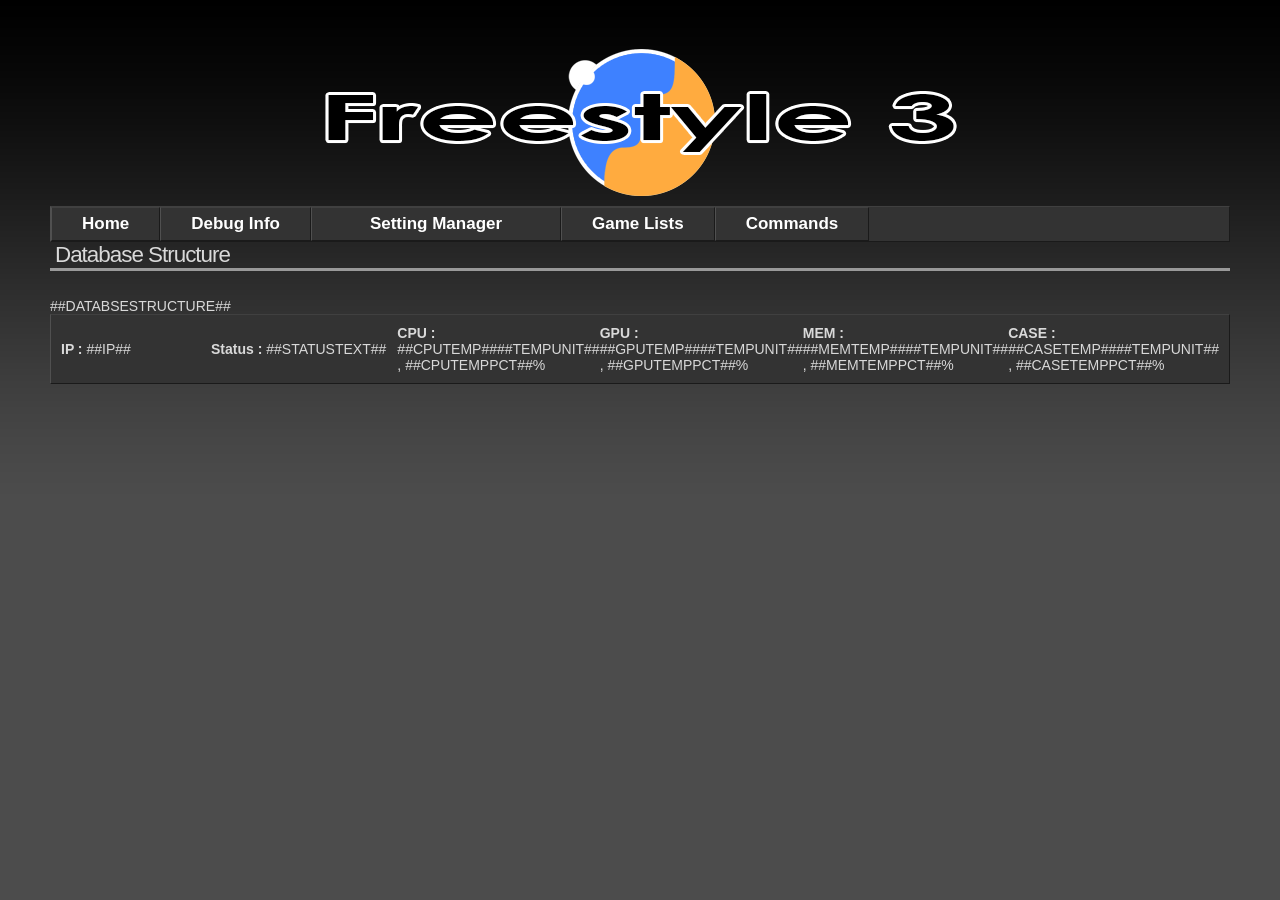
<file: Freestyle Dash/Skins/Nigga Edition - V1/wwwroot/getdb.html>
<!DOCTYPE html PUBLIC "-//W3C//DTD XHTML 1.0 Transitional//EN" "http://www.w3.org/TR/xhtml1/DTD/xhtml1-transitional.dtd">
<html>
<head>
<title>Freestyle 3 WebUI - Database Structure</title>
<link rel="shortcut icon" href="favicon.ico" />
<meta http-equiv="Content-Type" content="text/html; charset=utf-8">
<link href="./css/FSD.css" media="screen" rel="stylesheet" type="text/css" />
<link href="./css/dropdown.css" media="screen" rel="stylesheet" type="text/css" />
<link href="./css/default.ultimate.css" media="screen" rel="stylesheet" type="text/css" />

<!--[if lt IE 7]>
<script type="text/javascript" src="./js/jquery/jquery.js"></script>
<script type="text/javascript" src="./js/jquery/jquery.dropdown.js"></script>
<![endif]-->

<script type="text/javascript">
function postwith (to,p) {
  var myForm = document.createElement("form");
  myForm.method="post" ;
  myForm.action = to ;
  for (var k in p) {
    var myInput = document.createElement("input") ;
    myInput.setAttribute("name", k) ;
    myInput.setAttribute("value", p[k]);
    myForm.appendChild(myInput) ;
  }
  document.body.appendChild(myForm) ;
  myForm.submit() ;
  document.body.removeChild(myForm) ;
}
</script>

</head>
<body>
<table border="0" cellpadding="0" cellspacing="0" class="MainTable">

<!-- Logo -->
  <tr class="LogoRow">
    <td class="LogoCol">
      <div id="logo" align="center">
          <a href="/"><img src="./images/FSD_Logo.png" /></a>
      </div>
    </td>
  </tr>
<!-- End Logo -->

<!-- Nav Menu -->
  <tr class="NavRow">
    <td class="NavCol">
      <ul id="nav" class="dropdown dropdown-horizontal">
		  <li id="n-home"><a class="dir" href="javascript:postwith('/', {sessionid:'##SESSIONID##'})">Home</a></li>
          <li id="n-debug"><a class="dir">Debug Info</a>
              <ul>
                  <li><span class="dir">Version Info</span>
                      <ul>
                          <li class="first"><a>Dash version: <br><i>##DASHVERSION##</i></a></li>
                          <li><a><strong>Skin version: <br><i>##SKINVERSION##</i></a></li>
                          <li><a><strong>Plugin version: <br><i>##PLUGINVERSION##</i></a></li>
						  <li><a><strong>Kernel version: <br><i>##KERNELVERSION##</i></a></li>
                      </ul>
                  </li>
                  <li class="first"><a href="/debug.txt" title="FSD Debug Log">Debug Log</a></li>
              </ul>
          </li>
          
          <li id="n-settings"><a class="dir">Setting Manager</a>
              <ul>
                  <li class="first"><a href="javascript:postwith('/paths.html', {sessionid:'##SESSIONID##'})">View Scan Paths</a></li>
				  <li><a href="javascript:postwith('/getdb.html', {sessionid:'##SESSIONID##'})">View Database</a></li>
              </ul>
          </li>
          
          <li id="n-gameList"><a class="dir">Game Lists</a>
              <ul>
                  <li class="first"><a href="javascript:postwith('/360', {sessionid:'##SESSIONID##'})" title="##XBOX360## List">##XBOX360##</a></li>
                  <li><a href="javascript:postwith('/XBLA', {sessionid:'##SESSIONID##'})" title="##XBLA## List">##XBLA##</a></li>
                  <li><a href="javascript:postwith('/Homebrew', {sessionid:'##SESSIONID##'})" title="##HOMEBREW## List">##HOMEBREW##</a></li>
                  <li><a href="javascript:postwith('/Emulators', {sessionid:'##SESSIONID##'})" title="##EMULATORS## List">##EMULATORS##</a></li>
                  <li><a href="javascript:postwith('/Xbox1', {sessionid:'##SESSIONID##'})" title="##XBOXCLASSIC## List">##XBOXCLASSIC##</a></li>
				  <li><a href="javascript:postwith('/Hidden', {sessionid:'##SESSIONID##'})" title="##HIDDEN## List">##HIDDEN##</a></li>
              </ul>
          </li>
          
          <li id="n-commands"><a class="dir">Commands</a>
              <ul>
                  <li class="first"><span class="dir">Basic</span>
                      <ul>
                          <li class="first"><a href="/screenshot.png">Screenshots</a></li>
                      </ul>
                  </li>
                  <li><span class="dir">Advanced</span>
                      <ul>
                          <li class="first"><form name="Commands" id="Commands" method="post"><input type="hidden" name="sessionid" value="##SESSIONID##" /><input type="submit" class="submit" name="Action" value="Restart FSD"/></form></li>
                          <li><form name="Commands" id="Commands" method="post"><input type="hidden" name="sessionid" value="##SESSIONID##" /><input type="submit" class="submit" name="Action" value="Shutdown Xbox"/></form></li>
                      </ul>
                  </li>
              </ul>
          </li>						
      </ul>
    </td>
  </tr>
<!-- End Nav Menu -->


<!-- Main -->
	<tr class=\"MainRow\">
		<td class=\"MainCol\">
			<table>
				<h1>Database Structure</h1><br/>
				##DATABSESTRUCTURE##
			</table>
		</td>
	</tr>
	<br>
<!-- End Main -->

<!-- Footer -->
  <tr class="FooterRow">
    <td class="FooterCol">
    	<table border="0" cellpadding="0" cellspacing="0" width="100%">
        	<tr>
            	<td width="150"><b>IP :</b> ##IP##</td>
                <td><b>Status :</b> ##STATUSTEXT##</td>
    			<td width ="150"><b>CPU :</b> ##CPUTEMP####TEMPUNIT## , ##CPUTEMPPCT##%</td>
   				<td width ="150"><b>GPU :</b> ##GPUTEMP####TEMPUNIT## , ##GPUTEMPPCT##%</td>
    			<td width ="150"><b>MEM :</b> ##MEMTEMP####TEMPUNIT## , ##MEMTEMPPCT##%</td>
    			<td width ="200"><b>CASE :</b> ##CASETEMP####TEMPUNIT## , ##CASETEMPPCT##%</td>
            </tr>
    	</table>
    </td>
  </tr>
<!-- End Footer -->
</table>

</body>
</html>
</file>
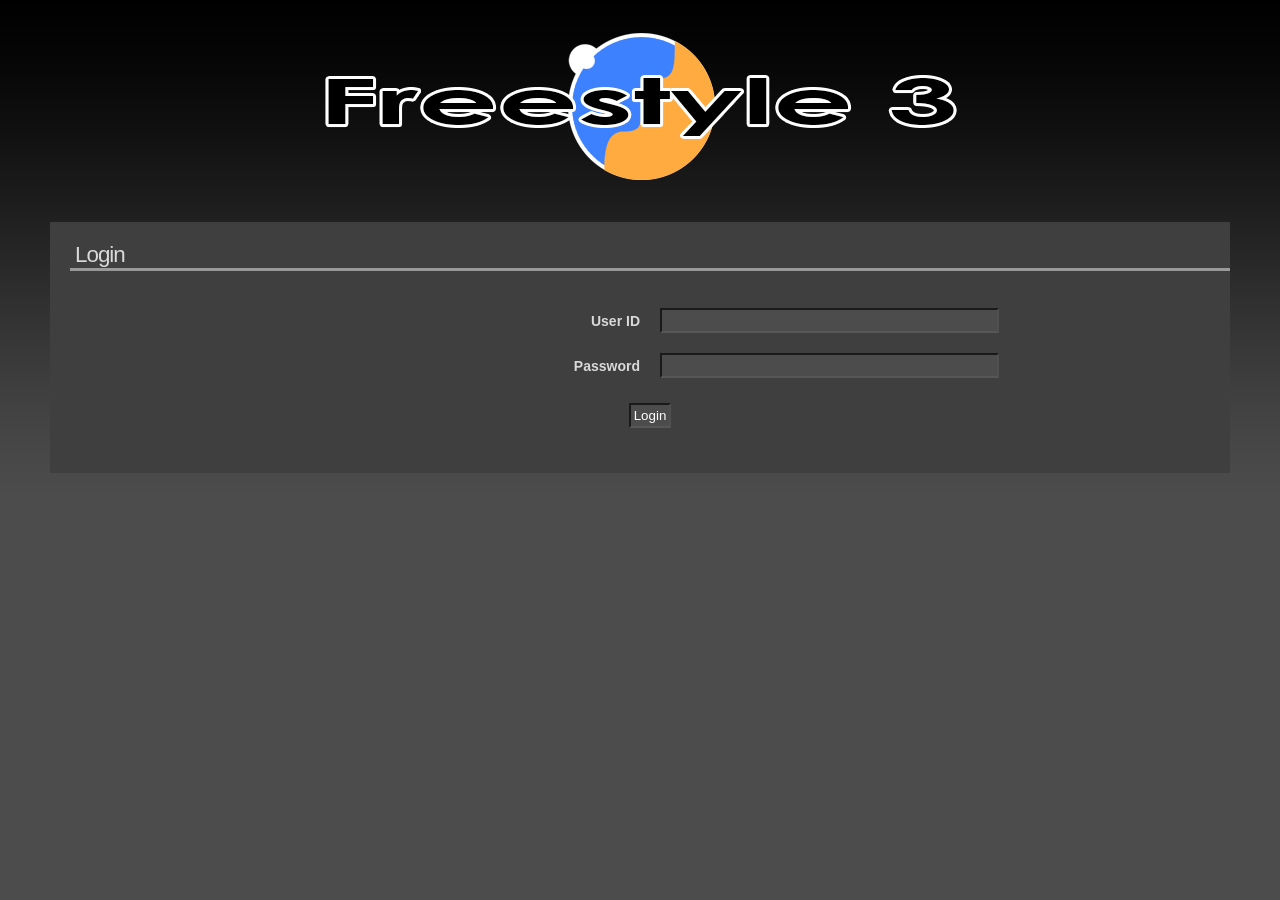
<file: Freestyle Dash/Skins/Nigga Edition - V1/wwwroot/login.html>
<!DOCTYPE html PUBLIC "-//W3C//DTD XHTML 1.0 Transitional//EN" "http://www.w3.org/TR/xhtml1/DTD/xhtml1-transitional.dtd">
<html>
<META HTTP-EQUIV = "Pragma" CONTENT="no-cache">
<head>
<title>Freestyle 3 WebUI</title>
<link rel="shortcut icon" href="favicon.ico" />
<meta http-equiv="Content-Type" content="text/html; charset=utf-8">
<link href="./css/FSD.css" media="screen" rel="stylesheet" type="text/css" />
<link href="./css/dropdown.css" media="screen" rel="stylesheet" type="text/css" />
<link href="./css/default.ultimate.css" media="screen" rel="stylesheet" type="text/css" />

<!--[if lt IE 7]>
<script type="text/javascript" src="./js/jquery/jquery.js"></script>
<script type="text/javascript" src="./js/jquery/jquery.dropdown.js"></script>
<![endif]-->

</head>
<body>
<table border="0" cellpadding="0" cellspacing="0" class="MainTable">

<!-- Logo -->
  <tr class="LogoRow">
    <td class="LogoCol" colspan="2">
      <div id="logo" align="center">
          <img src="./images/FSD_Logo.png" />
      </div>
    </td>
  </tr>
<!-- End Logo -->
  <tr>

    <td colspan="2"><br /><br /></td>
  </tr>
  <tr class="MainRow">
    <td class="MainCol">
    <h1>Login</h1>
    <br />
    <table border="0" cellpadding="0" cellspacing="0" width="100%">
		<!-- Login -->

  	  <FORM METHOD="post" ACTION="##TARGETURL##" enctype="multipart/form-data">
	  <tr>
        <td align="right" width="50%" style="padding: 10px">
	      <strong> User ID</strong>
        </td>
        <td style="padding: 10px"> 
          <input type="text" size="40" name="j_username" />
        </td>

     </tr>
     <tr>
        <td align="right" width="50%" style="padding: 10px">
          <strong> Password </strong>
        </td>  
        <td style="padding: 10px">
          <input type="password" size="40" name="j_password" />
        </td>

     </tr>
     <tr>
        <td colspan="2" align="center" style="padding: 15px">
	      <input type="submit" name="Action" value="Login" />
        </td>
     </tr>
     </form>
     </table>
<!-- End Login -->

</td>
</tr>

</table>
</body>
</html>
</file>
<file: Freestyle Dash/Skins/Nigga Edition - V1/wwwroot/css/FSD.css>
@charset "UTF-8";

/**************** Page Layout ***************************/

#logo {
	padding-bottom: 10px;
}

#loader
{
	z-index: 9998;
	position: absolute;
	top:0;
	left: 0;
	height: 100%;
	width:100%;
	padding-top:25%;
	padding-left: 50%;
	
	-moz-opacity:.90;
	filter:alpha(opacity=90);
	opacity:.90;
	
	background-color: #3f3f3f;
	display: none;
}

#loader img
{
	position: relative;
	z-index: 9999;
	margin-left:-32px;
}

* { margin: 0; padding: 0; }

a:link,
a:visited { 
	text-decoration: none; 
	color: #d9d9d9
}

a:hover { 
	text-decoration: none; 
	color:#f48822; 
}

img{  border-style: none; }
body { height: 100%; padding: 50px; background: #4c4c4c url(images/grad1.png) 0 0 repeat-x; color: #d9d9d9; font: 14px/normal Tahoma, Arial, Helvetica, sans-serif; padding-top: 30px; }

select,
textarea,
input { 
	background: #4c4c4c;
	border-style: solid;
 	border-width: 2px;
	border-color: #1a1a1a #505050 #575757 #1a1a1a;
	padding: 3px;
	color: #fff;
}

h1 { 
	margin-bottom: .5em; 
	font-family: Arial, Helvetica, sans-serif; 
	font-weight: normal; 
	border-bottom: #999 solid;
	font-size: 160%; 
	text-indent: 5px; 
	letter-spacing: -1px; 
}

h2 { 
	margin-bottom: .5em; 
	font-family: Arial, Helvetica, sans-serif; 
	font-weight: normal; 
	font-size: 130%; 
	text-indent: 5px; 
	letter-spacing: -1px; 
}

ul.classic { 
	list-style: disc; 
	margin-bottom: 1em; 
	padding-left: 2em; 
}


.MainTable { 
	width: 100%; 
}

.MainRow {
	background: #3f3f3f;
}

.MainCol {
	padding-top: 20px;
	padding-bottom: 30px;
	padding-left: 20px;
}

.NavRow {
	background: #333;
}

.NavCol {
	border-style: solid;
 	border-width: 1px;
 	border-color: #404040 #1a1a1a #1a1a1a #505050;
}

.FooterCol {
	border-style: solid;
 	border-width: 1px;
 	border-color: #404040 #1a1a1a #1a1a1a #505050;
	padding: 10px 10px 10px 10px;
}

.FooterRow {
	background: #333;
	padding: 10px 10px 10px 10px;
}

.ContentHeader {
	width: 700px;
	border-style: solid;
 	border-width: 2px;
	border-color: #575757 #1a1a1a #1a1a1a #505050;
}

.ContentList {
	width: 700px;
	background: #333;
	border-style: solid;
 	border-width: 2px;
	border-color: #404040 #242424 #242424 #4a4a4a;
}

.ContentList td,
.ContentHeader td {
	padding-left: 5px;
	padding-right: 5px;
	border-width: 1px;
	border-color: #999;
}

.PathHeader {
	width: 1000px;
	border-style: solid;
 	border-width: 2px;
	border-color: #575757 #1a1a1a #1a1a1a #505050;
}

.PathList {
	width: 1000px;
	background: #333;
	border-style: solid;
 	border-width: 2px;
	border-color: #404040 #242424 #242424 #4a4a4a;
}

.PathList td,
.PathHeader td {
	padding-left: 5px;
	padding-right: 5px;
	border-width: 1px;
	border-color: #999;
}

td .retail,
td .devkit {
	width: 170px;
}

td.depth {
	width: 100px;
}

td.option {
	width: 190px;
}

td.path {
	width: 370px;
}

a.optionlink:link {
	color: #999;
}

a.optionlink:hover {
	text-decoration: none; 
	color:#f48822; 
}

.RssHeader {
	width: 1000px;
	border-style: solid;
 	border-width: 2px;
	border-color: #575757 #1a1a1a #1a1a1a #505050;
}

.RssList {
	width: 1000px;
	background: #333;
	border-style: solid;
 	border-width: 2px;
	border-color: #404040 #242424 #242424 #4a4a4a;
}

.RssList td,
.RssHeader td {
	padding-left: 5px;
	padding-right: 5px;
	border-width: 1px;
	border-color: #999;
}

td.rssoption {
	width: 175px;
}

a.rssoptionlink:link {
	color: #999;
}

a.rssoptionlink:hover {
	text-decoration: none; 
	color:#f48822; 
}

td.rssurl {
	width: 875px;
}


/**************** Game List ********************/
.GameContentHeader {
	border-style: solid;
 	border-width: 2px;
	border-color: #575757 #1a1a1a #1a1a1a #505050;
}

.icon {
	width: 64px;
	padding: 2px;
}

.gameName {
	width: 370px;
}

.titleID {
	width: 100px;
	color:#999;
}

.gamePath {
	width: 450px;
	padding-left: 10px;
	padding-right: 10px;
}

.gameAction {
	width: 100px;
}
	

/**************** Game Details ********************/
.GameContent {
	border-style: solid;
 	border-width: 2px;
	border-color: #575757 #1a1a1a #1a1a1a #505050;
	width: 650px;
}
.RssAddContent {
	border-style: solid;
	border-width: 2px;
	border-color: #575757 #1a1a1a #1a1a1a #505050;
	width: 1000px;
}

.labels {
	padding: 3px;
}

.textInputRss {
	width: 750px;
}

/**************** Image  Loader ****************/
DIV#loaderBG {
	border: 0px;
	width: 640px;
	height: 360px;
	overflow: hidden;
}

DIV#loaderBG.loading {
	background: url(/images/loadingBackground.png) no-repeat;
}

DIV#loaderIcon {
	border: 0px;
	width: 64px;
	height: 64px;
	overflow: hidden;
}

DIV#loaderIcon.loading {
	background: url(/images/loadingIcon.png) no-repeat;
}

DIV#loaderBanner {
	border: 0px;
	width: 420px;
	height: 96px;
	overflow: hidden;
}

DIV#loaderBanner.loading {
	background: url(/images/loadingBanner.png) no-repeat;
}

DIV#loaderBox {
	border: 0px;
	width: 220px;
	height: 300px;
	overflow: hidden;
}

DIV#loaderBox.loading {
	background: url(/images/loadingBoxart.png) no-repeat;
}

DIV#loaderFull {
	border: 0px;
	width: 450px;
	height: 300px;
	overflow: hidden;
}

DIV#loaderFull.loading {
	background: url(/images/loadingFullBox.png) no-repeat;
}


.iconFailed{
	background: url(/images/missingIcon.png) no-repeat;
}

.bannerFailed{
	background: url(/images/missingBanner.png) no-repeat;
}

.bgFailed{
	background: url(/images/missingBackground.png) no-repeat;
}

.boxFailed{
	background: url(/images/missingBoxart.png) no-repeat;
}

.fullcoverFailed{
	background: url(/images/missingFullCover.png) no-repeat;
}

/**************** Input Styling ****************/

select {
	background-color: 4c4c4c;
	border-color: #404040 #242424 #242424 #4a4a4a;
	color: fff;
	width: 150px;
}

.input {
	background-color: 4c4c4c;
	border-color: #404040 #242424 #242424 #4a4a4a;
	color: fff;
	width: 150px;	
}

.submit:hover {
	border-top-color: #ff8e24 !important;
	border-left-color: #ff8e24;
	background-color: #f48822;
	color: #000;
}

.submit {
	background: #666;
	width: 80px;
	border-top: 0;
	border-right: 0;
	border-bottom: 0;
	border-left: 0;
	font: bold 11px/1em Tahoma, Geneva, Verdana, sans-serif;
	text-align: center;
	color: #FFF;
	display: inline;
	margin: 5px;
	padding: 5px;
	text-decoration: none;
	cursor: pointer;	
}

.rsssubmit:hover {
	border-top-color: #ff8e24 !important;
	border-left-color: #ff8e24;
	background-color: #f48822;
	color: #000;
}

.rsssubmit {
	background: #666;
	width: 100px;
	border-top: 0;
	border-right: 0;
	border-bottom: 0;
	border-left: 0;
	font: bold 11px/1em Tahoma, Geneva, Verdana, sans-serif;
	text-align: center;
	color: #FFF;
	display: inline;
	margin: 5px;
	padding: 5px;
	text-decoration: none;
	cursor: pointer;	
}


.BrowseSubmit:hover {
	border-top-color: #ff8e24 !important;
	border-left-color: #ff8e24;
	background-color: #f48822;
	color: #000;
}

.BrowseSubmit {
	background: #666;
	width: 80px;
	border-top: 0;
	border-right: 0;
	border-bottom: 0;
	border-left: 0;
	font: bold 11px/1em Tahoma, Geneva, Verdana, sans-serif;
	text-align: center;
	color: #FFF;
	display: inline;
	padding: 5px;
	text-decoration: none;
	cursor: pointer;
}


#FileUpload {
    position:relative;
}

#BrowserVisible {
    position: absolute;
    top: 0px;
    left: 0px;
    z-index: 1;
    height:27px;
    width:360px;
	cursor: pointer;
}

.FileField {
    width:270px;
    height:27px;
	padding-top: 5px;
	padding-bottom: 10px;
    margin-right:2px;
    font-size:16px;
	background: #4c4c4c;
	border-style: solid;
 	border-width: 2px;
	border-color: #1a1a1a #505050 #575757 #1a1a1a;
	padding: 3px;
	color: #fff;
}

.BrowserHidden {
    position:relative;
    width:360px;
    height:27px;
    text-align: right;
    -moz-opacity:0 ;
    filter:alpha(opacity: 0);
    opacity: 0;
    z-index: 2;
}

/**************** Input Styling IE Hacks *******/

*:first-child+html .submit {		/* hack needed for IE 7 */
	border-bottom: 0;
	text-decoration: none;
	display: block;
	padding: 5px 30px;
}

* html .submit {				/* hack needed for IE 5/6 */
	border-bottom: 0;
	text-decoration: none;
	display: block;
 	padding: 5px 30px;
}
</file>
<file: Freestyle Dash/Skins/Nigga Edition - V1/wwwroot/css/dropdown.css>
@charset "UTF-8";

/**
 * Horizontal CSS Drop-Down Menu Module
 *
 * @file		dropdown.css
 * @package		Dropdown
 * @version		0.7.1
 * @type		Transitional
 * @stacks		597-599
 * @browsers	Windows: IE6+, Opera7+, Firefox1+
 *				Mac OS: Safari2+, Firefox2+
 *
 * @link		http://www.lwis.net/
 * @copyright	2006-2008 Live Web Institute. All Rights Reserved.
 *
 */

ul.dropdown,
ul.dropdown li,
ul.dropdown ul {
 list-style: none;
 margin: 0;
 padding: 0;
}

ul.dropdown {
 position: relative;
 z-index: 597;
 float: left;
}

ul.dropdown li {
 float: left;
 line-height: 1.3em;
 vertical-align: middle;
 zoom: 1;
}

ul.dropdown li.hover,
ul.dropdown li:hover {
 position: relative;
 z-index: 599;
 cursor: default;
}

ul.dropdown ul {
 visibility: hidden;
 position: absolute;
 top: 100%;
 left: 0;
 z-index: 598;
 width: 100%;
}

ul.dropdown ul li {
 float: none;
}

ul.dropdown ul ul {
 top: 1px;
 left: 99%;
}

ul.dropdown li:hover > ul {
 visibility: visible;
}
</file>
<file: Freestyle Dash/Skins/Nigga Edition - V1/wwwroot/css/default.ultimate.css>
@charset "UTF-8";

/** 
 * @file		default.ultimate.css
 * @version		0.1
 * @type		transitional
 * @browsers	Windows: IE5+, Opera7+, Firefox1+
 *				Mac OS: Safari2+, Firefox2+
 *
 * @link		http://www.lwis.net/
 * @copyright	2008 Live Web Institute. All Rights Reserved.
 *
 */

@import "default.css";


/*------------------------------------------------------------------------------------------------------/
 * @section		Base Style Extension
 */

ul.dropdown a,
ul.dropdown *.submit,
ul.dropdown span {
 display: block;
 padding: 5px 30px;
}



/*------------------------------------------------------------------------------------------------------/
 *	@section	Base Style Override
 */


ul.dropdown li {
 padding: 0;
}

ul.dropdown ul a,
ul.dropdown ul *.submit,
ul.dropdown ul span { /* POI, proposal: override abstract a, span */
 padding: 8px;
}



/*------------------------------------------------------------------------------------------------------/
 * @section		Base Style Reinitiate: post-override activities
 */


ul.dropdown *.dir { /* POI */
 padding: 5px 30px;
}

ul.dropdown ul *.dir {
 padding: 8px 30px 8px 8px;
}



/*------------------------------------------------------------------------------------------------------/
 *	@section	Custom Styles
 */


ul.dropdown ul a {
 width: 133px;
}

ul.dropdown ul *.submit {
 width: 150px;
}

ul.dropdown ul a.dir {
 width: 111px;
}



/*------------------------------------------------------------------------------------------------------/
 * @section		Support Class `open` Usage
 * @source		js, artificial
 *
 */


ul.dropdown *.open {
 background-color: #3d3d3d;
}
ul.dropdown ul *.open {
 background-color: #4c4c4c;
 background-image: url(images/comnav-arrowover.png);
 color: #fff;
}
ul.dropdown ul ul *.open {
 background-color: #595959;
 background-image: url(images/comnav-arrowover2.png);
 color: #fff;
}
/* Override UPPER TWO definitions */
ul.dropdown a.open:hover {
 background-color: #f48822;
 color: #fff;
}
ul.dropdown ul a.open:hover {
 background-image: url(images/comnav-arrowon.png);
 color: #fff;
}


/* Clone in CSS 2 */

ul.dropdown li:hover > *.dir {
 background-color: #3d3d3d;
}
ul.dropdown ul li:hover > *.dir {
 background-color: #4c4c4c;
 background-image: url(images/comnav-arrowover.png);
}
ul.dropdown ul ul li:hover > *.dir {
 background-color: #595959;
 background-image: url(images/comnav-arrowover2.png);
 color: #fff;
}

/* Override UPPER TWO definitions */
ul.dropdown li:hover > a.dir:hover {
 background-color: #f48822;
 color: #fff;
}
ul.dropdown ul li:hover > a.dir:hover {
 background-image: url(images/comnav-arrowon.png);
 color: #fff;
}
</file>
